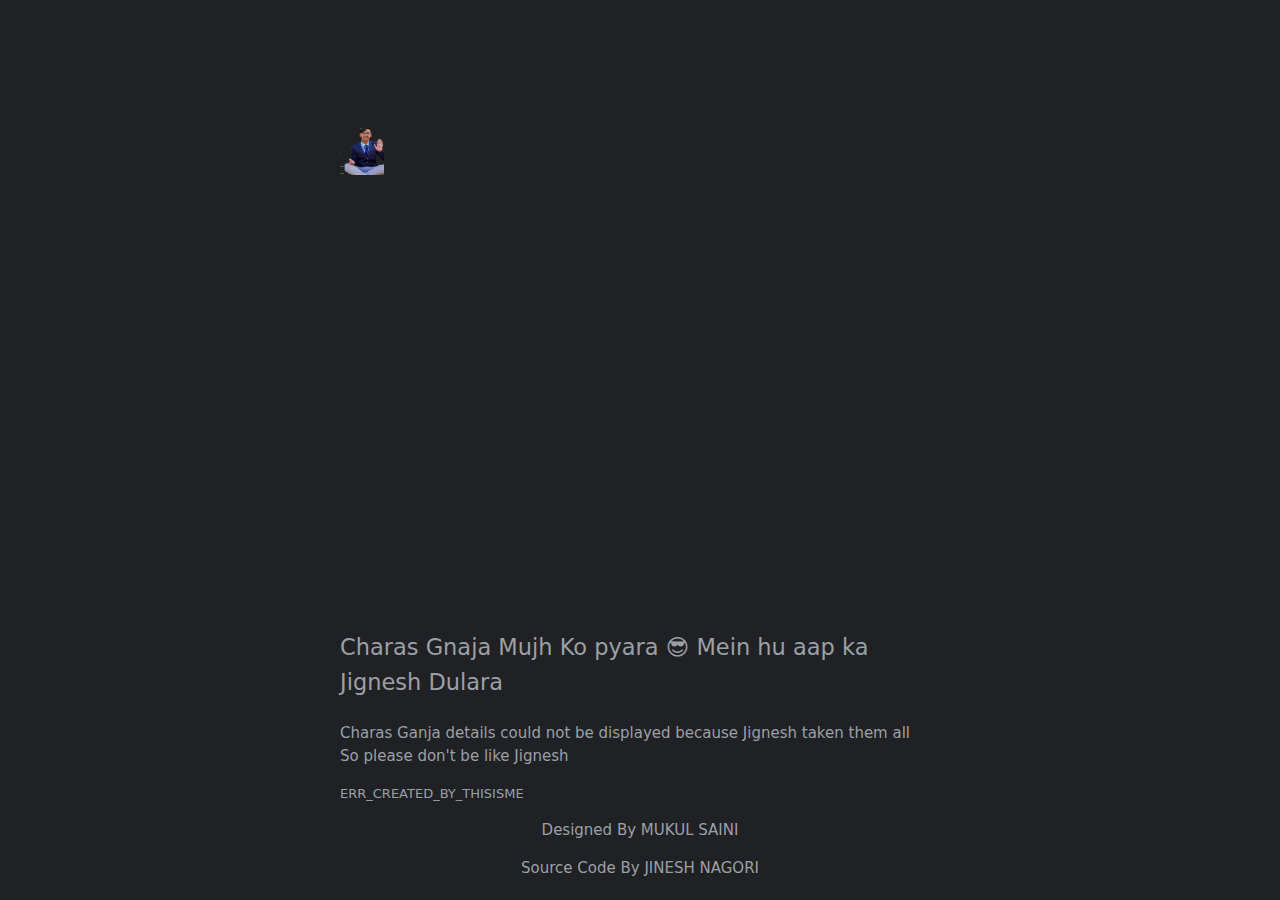
<file: index.html>
<!doctype html>
<html>

<head>
  <!-- Global site tag (gtag.js) - Google Analytics -->
  <script async src="https://www.googletagmanager.com/gtag/js?id=UA-178440796-1"></script>
  <script>
    window.dataLayer = window.dataLayer || [];
    function gtag() { dataLayer.push(arguments); }
    gtag('js', new Date());

    gtag('config', 'UA-178440796-1');
  </script>

  <meta charset="utf-8">
  <meta name="viewport" content="width=device-width, initial-scale=1.0,maximum-scale=1.0, user-scalable=no">
  <title>Chras Ganja NOT FOUND</title>
  <link rel="icon" type="image/png" href="assets/sprite_0.png">
  <link rel="stylesheet" href="index.css">
  <link href="https://fonts.googleapis.com/css?family=Open+Sans" rel="stylesheet">
  <script src="index.js"></script>
</head>

<body id="t" class="offline" style="font-family: system-ui, sans-serif; font-size: 75%">
  <div class="interstitial-wrapper">
    <div id="main-content">
      <div class="icon icon-offline" style="visibility: hidden;"></div>
      <div id="main-message" class="content-pb">
        <p style="font-size: 22.5px; font-weight: 500;">Charas Gnaja Mujh Ko pyara 😎 Mein hu aap ka Jignesh Dulara</p>
        <div id="suggestions-list">
          <p>Charas Ganja details could not be displayed because Jignesh taken them all<br>So please don't be like Jignesh</p>
        </div>
        <div class="error-code">ERR_CREATED_BY_THISISME</div>
      </div>
    </div>
    <div id="offline-resources">
      <img id="offline-resources-2x" src="assets/200-offline-sprite.png">
      <img id="media" src="assets/media.png">
      <img id="judiciary" src="assets/judiciary.png">
      <img id="covid" src="assets/covid.png">
      <img id="jobs" src="assets/jobs.png">
      <template id="audio-resources">
        <audio id="offline-sound-press"
          src="[data-uri]"></audio>
        <audio id="offline-sound-hit"
          src="[data-uri]"></audio>
        <audio id="offline-sound-reached"
          src="[data-uri]"></audio>
      </template>
    </div>
    <p style="text-align: center;">Designed By MUKUL SAINI</p>
    <p style="text-align: center;">Source Code By JINESH NAGORI</p>
  </div>
</body>

</html>
</file>
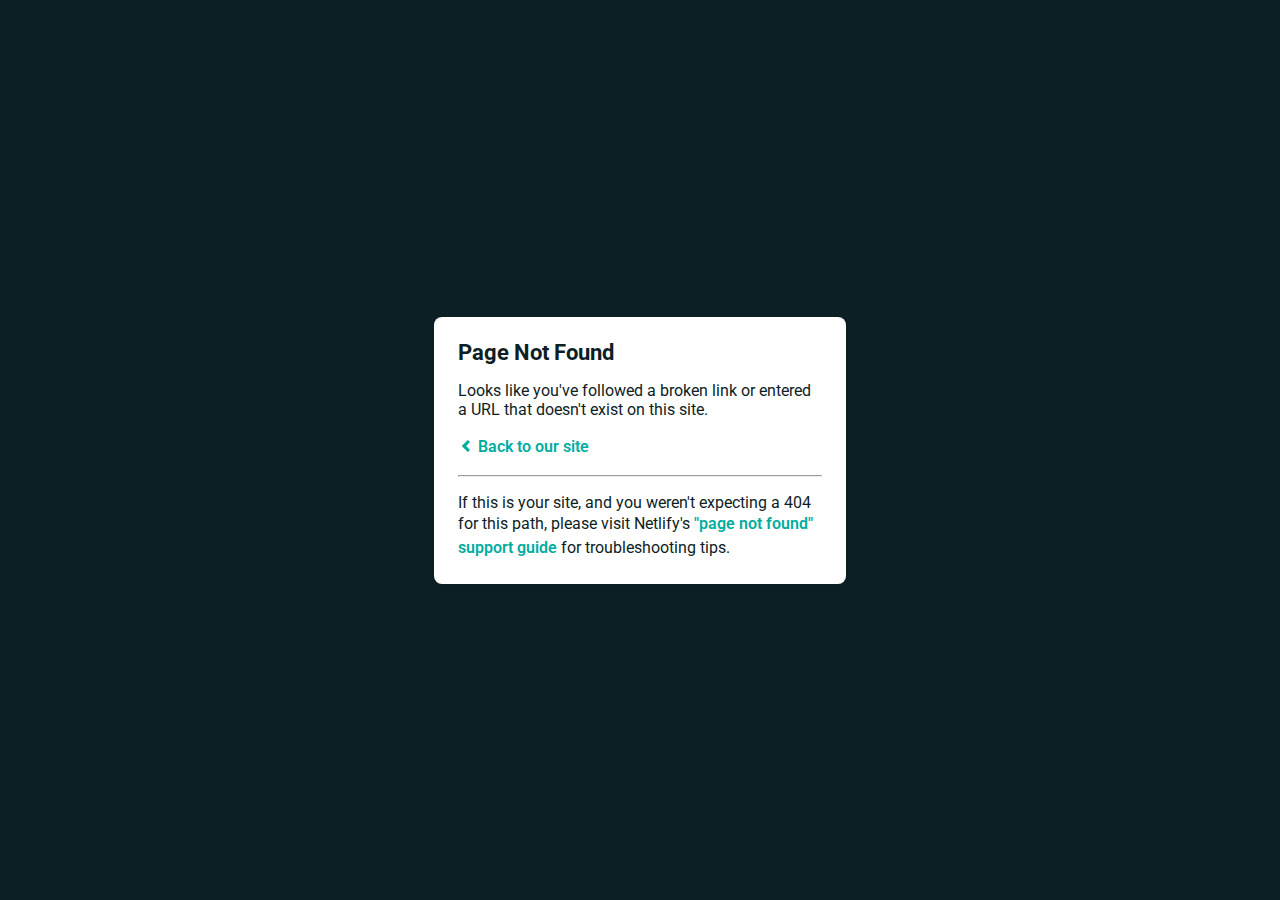
<file: pixel.ttf/index.html>
<!DOCTYPE html>
<html>
  <head>
    <meta charset="utf-8">
    <meta name="viewport" content="width=device-width, initial-scale=1.0, maximum-scale=1.0, user-scalable=no">

    <title>Page Not Found</title>
    <link href="https://fonts.googleapis.com/css?family=Roboto:400,700&amp;subset=latin,latin-ext" rel="stylesheet" type="text/css">
    <style>
    body {
      font-family: -apple-system, BlinkMacSystemFont, "Segoe UI", Roboto, Helvetica, Arial, sans-serif, "Apple Color Emoji", "Segoe UI Emoji", "Segoe UI Symbol";
      background: rgb(14, 30, 37);
      color: white;
      overflow: hidden;
      margin: 0;
      padding: 0;
    }

    h1 {
      margin: 0;
      font-size: 22px;
      line-height: 24px;
    }

    .main {
      position: relative;
      display: flex;
      flex-direction: column;
      align-items: center;
      justify-content: center;
      height: 100vh;
      width: 100vw;
    }

    .card {
      position: relative;
      display: flex;
      flex-direction: column;
      width: 75%;
      max-width: 364px;
      padding: 24px;
      background: white;
      color: rgb(14, 30, 37);
      border-radius: 8px;
      box-shadow: 0 2px 4px 0 rgba(14, 30, 37, .16);
    }

    a {
      margin: 0;
      text-decoration: none;
      font-weight: 600;
      line-height: 24px;
      color: #00ad9f;
    }

    a svg {
      position: relative;
      top: 2px;
    }

    a:hover,
    a:focus {
      text-decoration: underline;
      color: #007A70;
    }

    a:hover svg path{
      fill: #007A70;
    }

    p:last-of-type {
      margin-bottom: 0;
    }

    </style>
  </head>
  <body>
    <div class="main">
      <div class="card">
        <div class="header">
          <h1>Page Not Found</h1>
        </div>
        <div class="body">
          <p>Looks like you've followed a broken link or entered a URL that doesn't exist on this site.</p>
          <p>
            <a id="back-link" href="../">
              <svg xmlns="http://www.w3.org/2000/svg" width="16" height="16" viewBox="0 0 16 16">
                <path fill="#00ad9f" d="M11.9998836,4.09370803 L8.55809517,7.43294953 C8.23531459,7.74611298 8.23531459,8.25388736 8.55809517,8.56693769 L12,11.9062921 L9.84187871,14 L4.24208544,8.56693751 C3.91930485,8.25388719 3.91930485,7.74611281 4.24208544,7.43294936 L9.84199531,2 L11.9998836,4.09370803 Z"/>
              </svg>
              Back to our site
             </a>
          </p>
          <hr><p>If this is your site, and you weren't expecting a 404 for this path, please visit Netlify's <a href="https://community.netlify.com/t/support-guide-i-ve-deployed-my-site-but-i-still-see-page-not-found/125?utm_source=404page&amp;utm_campaign=community_tracking">"page not found" support guide</a> for troubleshooting tips.
          </p>
        </div>
      </div>
    </div>
    <script>
      (function() {
        if (document.referrer && document.location.host && document.referrer.match(new RegExp("^https?://" + document.location.host))) {
          document.getElementById("back-link").setAttribute("href", document.referrer);
        }
      })();
    </script>
  </body>
</html>
</file>
<file: index.css>
/* Copyright 2013 The Chromium Authors. All rights reserved.
 * Use of this source code is governed by a BSD-style license that can be
 * found in the LICENSE file. */

 html, body {
  padding: 0;
  margin: 0;
  width: 100%;
  height: 100%;
  background-color: #2b2b2b;
}

.icon {
  -webkit-user-select: none;
  user-select: none;
  display: inline-block;
}

.icon-offline {
  content: -webkit-image-set( url(assets/sprite_0.png) 1x, url(assets/sprite_0.png) 2x);
  position: relative;
}

.hidden {
  display: none;
}



/* Offline page */

.offline .interstitial-wrapper {
  color: #9AA0A6;
  font-size: 1em;
  line-height: 1.55;
  margin: 0 auto;
  max-width: 600px;
  padding-top: 100px;
  width: 100%;
  font-style: system-ui, sans-serif;
}

.offline .runner-container {
  height: 150px;
  max-width: 600px;
  overflow: hidden;
  position: absolute;
  top: 35px;
  width: 44px;
}

.offline .runner-canvas {
  height: 150px;
  max-width: 600px;
  opacity: 1;
  overflow: hidden;
  position: absolute;
  top: 0;
  z-index: 2;
}

.offline .controller {
  height: 100vh;
  left: 0;
  position: absolute;
  top: 0;
  width: 100vw;
  z-index: 1;
}

#offline-resources {
  display: none;
}

.content-pb {
  font-style: system-ui, sans-serif;
  color: #9AA0A6;
}

@media (max-width: 1024px) {
  .suggested-left > #control-buttons, .suggested-right > #control-buttons {
    float: none;
  }
  .content-pb {
    margin: 30px;
    padding-top: 20px;
  }
}

@-moz-document url-prefix() {
  .offline .interstitial-wrapper {
    padding-top: 150px;
  }
}

a {
 color: var(--link-color);
}

body {
 --background-color: #fff;
 --error-code-color: var(--google-gray-700);
 --google-blue-100: rgb(210, 227, 252);
 --google-blue-300: rgb(138, 180, 248);
 --google-blue-600: rgb(26, 115, 232);
 --google-blue-700: rgb(25, 103, 210);
 --google-gray-100: rgb(241, 243, 244);
 --google-gray-300: rgb(218, 220, 224);
 --google-gray-500: rgb(154, 160, 166);
 --google-gray-50: rgb(248, 249, 250);
 --google-gray-600: rgb(128, 134, 139);
 --google-gray-700: rgb(95, 99, 104);
 --google-gray-800: rgb(60, 64, 67);
 --google-gray-900: rgb(32, 33, 36);
 --heading-color: var(--google-gray-900);
 --link-color: rgb(88, 88, 88);
 --popup-container-background-color: rgba(0,0,0,.65);
 --primary-button-fill-color-active: var(--google-blue-700);
 --primary-button-fill-color: var(--google-blue-600);
 --primary-button-text-color: #fff;
 --quiet-background-color: rgb(32, 33, 36);;
 --secondary-button-border-color: var(--google-gray-500);
 --secondary-button-fill-color: #fff;
 --secondary-button-hover-border-color: var(--google-gray-600);
 --secondary-button-hover-fill-color: var(--google-gray-50);
 --secondary-button-text-color: var(--google-gray-700);
 --small-link-color: var(--google-gray-700);
 --text-color: var(--google-gray-700);
 background: var(--background-color);
 color: var(--text-color);
 word-wrap: break-word;
}

.nav-wrapper .secondary-button {
 background: var(--secondary-button-fill-color);
 border: 1px solid var(--secondary-button-border-color);
 color: var(--secondary-button-text-color);
 float: none;
 margin: 0;
 padding: 8px 16px;
}

.hidden {
 display: none;
}

html {
 -webkit-text-size-adjust: 100%;
 font-size: 125%;
}

.icon {
 background-repeat: no-repeat;
 background-size: 100%;
}

@media (prefers-color-scheme: dark) {
 body {
   --background-color: var(--google-gray-900);
   --error-code-color: var(--google-gray-500);
   --heading-color: var(--google-gray-500);
   --link-color: var(--google-blue-300);
   --primary-button-fill-color-active: rgb(129, 162, 208);
   --primary-button-fill-color: var(--google-blue-300);
   --primary-button-text-color: var(--google-gray-900);
   --quiet-background-color: var(--background-color);
   --secondary-button-border-color: var(--google-gray-700);
   --secondary-button-fill-color: var(--google-gray-900);
   --secondary-button-hover-fill-color: rgb(48, 51, 57);
   --secondary-button-text-color: var(--google-blue-300);
   --small-link-color: var(--google-blue-300);
   --text-color: var(--google-gray-500);
 }
}

@media (prefers-color-scheme: light) {
  body {
    --background-color: var(--google-gray-900);
    --error-code-color: var(--google-gray-500);
    --heading-color: var(--google-gray-500);
    --link-color: var(--google-blue-300);
    --primary-button-fill-color-active: rgb(129, 162, 208);
    --primary-button-fill-color: var(--google-blue-300);
    --primary-button-text-color: var(--google-gray-900);
    --quiet-background-color: var(--background-color);
    --secondary-button-border-color: var(--google-gray-700);
    --secondary-button-fill-color: var(--google-gray-900);
    --secondary-button-hover-fill-color: rgb(48, 51, 57);
    --secondary-button-text-color: var(--google-blue-300);
    --small-link-color: var(--google-blue-300);
    --text-color: var(--google-gray-500);
  }
 }

.error-code {
  color: var(--error-code-color);
  font-size: .86667em;
  text-transform: uppercase;
  margin-top: 12px;
}

@font-face {
  font-family: pixel;
  src: url('pixel.ttf/');
}
</file>
